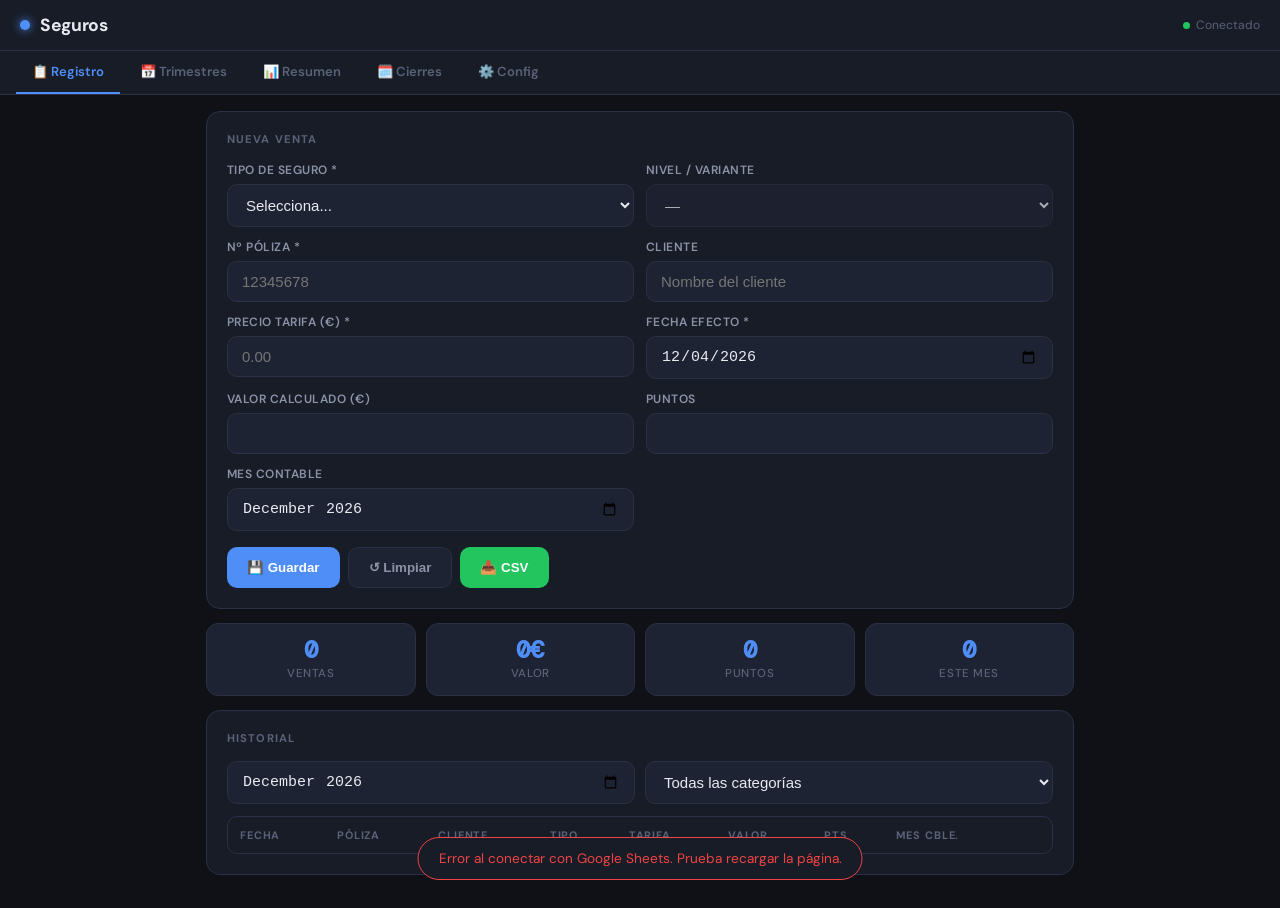
<file: calculadora_seguros.html>
<!DOCTYPE html>
<html lang="es">
<head>
    <meta charset="UTF-8">
    <meta name="viewport" content="width=device-width, initial-scale=1.0, maximum-scale=1.0, user-scalable=no">
    <title>Calculadora Seguros</title>
    <link href="https://fonts.googleapis.com/css2?family=DM+Sans:wght@300;400;500;600;700&family=DM+Mono:wght@400;500&display=swap" rel="stylesheet">
    <style>
        :root {
            --bg: #0f1117;
            --bg2: #181c27;
            --bg3: #1e2333;
            --border: #2a3045;
            --accent: #4f8ef7;
            --accent2: #7c5cfc;
            --success: #22c55e;
            --warning: #f59e0b;
            --danger: #ef4444;
            --moved: #f97316;
            --text: #e8eaf0;
            --text2: #8b93a7;
            --text3: #5a6278;
            --card-shadow: 0 4px 24px rgba(0,0,0,0.4);
        }

        * { margin: 0; padding: 0; box-sizing: border-box; }

        body {
            font-family: 'DM Sans', sans-serif;
            background: var(--bg);
            color: var(--text);
            min-height: 100vh;
            font-size: 15px;
        }

        .header {
            background: var(--bg2);
            border-bottom: 1px solid var(--border);
            padding: 14px 20px;
            display: flex;
            align-items: center;
            justify-content: space-between;
            position: sticky;
            top: 0;
            z-index: 100;
        }

        .header-title {
            font-size: 1.1rem;
            font-weight: 700;
            letter-spacing: -0.02em;
            display: flex;
            align-items: center;
            gap: 10px;
        }

        .header-title .dot {
            width: 10px; height: 10px;
            background: var(--accent);
            border-radius: 50%;
            box-shadow: 0 0 10px var(--accent);
        }

        .sync-status {
            font-size: 0.75rem;
            color: var(--text3);
            display: flex;
            align-items: center;
            gap: 6px;
        }

        .sync-dot {
            width: 7px; height: 7px;
            border-radius: 50%;
            background: var(--success);
        }

        .sync-dot.syncing {
            background: var(--warning);
            animation: pulse 1s infinite;
        }

        @keyframes pulse {
            0%, 100% { opacity: 1; }
            50% { opacity: 0.3; }
        }

        .tabs-bar {
            background: var(--bg2);
            border-bottom: 1px solid var(--border);
            padding: 0 16px;
            display: flex;
            gap: 4px;
            overflow-x: auto;
            scrollbar-width: none;
        }

        .tabs-bar::-webkit-scrollbar { display: none; }

        .tab {
            padding: 12px 16px;
            font-size: 0.82rem;
            font-weight: 600;
            color: var(--text3);
            cursor: pointer;
            border-bottom: 2px solid transparent;
            white-space: nowrap;
            transition: all 0.2s;
        }

        .tab:hover { color: var(--text2); }
        .tab.active {
            color: var(--accent);
            border-bottom-color: var(--accent);
        }

        .main { padding: 16px; max-width: 900px; margin: 0 auto; }
        .section { display: none; }
        .section.active { display: block; }

        .card {
            background: var(--bg2);
            border: 1px solid var(--border);
            border-radius: 14px;
            padding: 20px;
            margin-bottom: 14px;
        }

        .card-title {
            font-size: 0.7rem;
            font-weight: 700;
            letter-spacing: 0.1em;
            text-transform: uppercase;
            color: var(--text3);
            margin-bottom: 16px;
        }

        .stats-row {
            display: grid;
            grid-template-columns: repeat(2, 1fr);
            gap: 10px;
            margin-bottom: 14px;
        }

        @media (min-width: 600px) {
            .stats-row { grid-template-columns: repeat(4, 1fr); }
        }

        .stat-card {
            background: var(--bg3);
            border: 1px solid var(--border);
            border-radius: 12px;
            padding: 14px;
            text-align: center;
        }

        .stat-value {
            font-size: 1.5rem;
            font-weight: 700;
            font-family: 'DM Mono', monospace;
            color: var(--accent);
            line-height: 1;
            margin-bottom: 4px;
        }

        .stat-label {
            font-size: 0.72rem;
            color: var(--text3);
            font-weight: 500;
            letter-spacing: 0.05em;
            text-transform: uppercase;
        }

        .form-grid {
            display: grid;
            grid-template-columns: 1fr;
            gap: 12px;
        }

        @media (min-width: 600px) {
            .form-grid { grid-template-columns: repeat(2, 1fr); }
        }

        .form-group { display: flex; flex-direction: column; gap: 6px; }

        label {
            font-size: 0.75rem;
            font-weight: 600;
            color: var(--text2);
            letter-spacing: 0.04em;
            text-transform: uppercase;
        }

        input, select {
            background: var(--bg3);
            border: 1px solid var(--border);
            border-radius: 10px;
            padding: 11px 14px;
            color: var(--text);
            font-size: 15px;
        }

        input:focus, select:focus {
            outline: none;
            border-color: var(--accent);
        }

        input[readonly].valor-field { color: var(--success); font-weight: 600; }
        input[readonly].puntos-field { color: var(--accent); font-weight: 600; }

        .btn {
            padding: 12px 20px;
            border: none;
            border-radius: 10px;
            font-weight: 600;
            cursor: pointer;
            transition: all 0.2s;
        }

        .btn-primary { background: var(--accent); color: white; }
        .btn-ghost { background: var(--bg3); color: var(--text2); border: 1px solid var(--border); }
        .btn-success { background: var(--success); color: white; }
        .btn-danger { background: var(--danger); color: white; }

        .btn-row {
            display: flex;
            gap: 8px;
            flex-wrap: wrap;
            margin-top: 16px;
        }

        .table-wrap { overflow-x: auto; margin-top: 12px; border-radius: 10px; border: 1px solid var(--border); }

        table {
            width: 100%;
            border-collapse: collapse;
            font-size: 0.82rem;
        }

        th {
            padding: 11px 12px;
            text-align: left;
            font-size: 0.68rem;
            font-weight: 700;
            letter-spacing: 0.08em;
            text-transform: uppercase;
            color: var(--text3);
        }

        td {
            padding: 11px 12px;
            border-top: 1px solid var(--border);
        }

        tr:hover td { background: rgba(79, 142, 247, 0.04); }
        tr.movida td { background: rgba(249, 115, 22, 0.06); }
        tr.movida td:first-child { border-left: 3px solid var(--moved); }

        .badge {
            display: inline-block;
            padding: 3px 9px;
            border-radius: 20px;
            font-size: 0.7rem;
            font-weight: 600;
        }

        .badge-decesos { background: rgba(239,68,68,0.15); color: #f87171; }
        .badge-hogar { background: rgba(59,130,246,0.15); color: #60a5fa; }
        .badge-vida { background: rgba(124,92,252,0.15); color: #a78bfa; }
        .badge-salud { background: rgba(34,197,94,0.15); color: #4ade80; }
        .badge-otros { background: rgba(156,163,175,0.15); color: #9ca3af; }
        .badge-moved {
            background: rgba(249,115,22,0.2);
            color: var(--moved);
            margin-left: 5px;
        }

        .empty-state {
            text-align: center;
            padding: 40px;
            color: var(--text3);
            font-size: 0.9rem;
        }

        .modal {
            display: none;
            position: fixed;
            inset: 0;
            background: rgba(0,0,0,0.7);
            z-index: 500;
            justify-content: center;
            align-items: flex-end;
        }

        @media (min-width: 600px) {
            .modal { align-items: center; padding: 20px; }
        }

        .modal.open { display: flex; }

        .modal-box {
            background: var(--bg2);
            border: 1px solid var(--border);
            border-radius: 20px 20px 0 0;
            padding: 24px 20px;
            width: 100%;
            max-height: 90vh;
            overflow-y: auto;
        }

        @media (min-width: 600px) {
            .modal-box {
                border-radius: 16px;
                max-width: 480px;
            }
        }

        .toast {
            position: fixed;
            bottom: 20px;
            left: 50%;
            transform: translateX(-50%) translateY(80px);
            background: var(--bg2);
            border: 1px solid var(--border);
            color: var(--text);
            padding: 12px 20px;
            border-radius: 30px;
            font-size: 0.85rem;
            z-index: 9999;
            transition: transform 0.3s;
        }

        .toast.show { transform: translateX(-50%) translateY(0); }
        .toast.success { border-color: var(--success); color: var(--success); }
        .toast.error { border-color: var(--danger); color: var(--danger); }

        /* ── Clases que faltaban ── */
        .filter-row {
            display: flex;
            gap: 10px;
            flex-wrap: wrap;
            margin-bottom: 12px;
        }
        .filter-row input, .filter-row select {
            flex: 1;
            min-width: 140px;
        }

        .btn-sm { padding: 6px 12px; font-size: 0.78rem; }

        .info-box {
            background: rgba(79,142,247,0.08);
            border: 1px solid rgba(79,142,247,0.25);
            border-radius: 10px;
            padding: 12px 16px;
            font-size: 0.85rem;
            color: var(--text2);
            margin-bottom: 14px;
            line-height: 1.6;
        }

        .year-select {
            display: flex;
            align-items: center;
            gap: 10px;
            margin-bottom: 14px;
            font-size: 0.85rem;
            color: var(--text2);
        }
        .year-select select { width: auto; }

        .trimestre-grid {
            display: grid;
            grid-template-columns: 1fr;
            gap: 14px;
        }
        @media (min-width: 700px) {
            .trimestre-grid { grid-template-columns: repeat(2, 1fr); }
        }

        .loading {
            display: flex;
            align-items: center;
            gap: 10px;
            padding: 24px;
            color: var(--text3);
            font-size: 0.9rem;
        }
        .spinner {
            width: 16px; height: 16px;
            border: 2px solid var(--border);
            border-top-color: var(--accent);
            border-radius: 50%;
            animation: spin 0.8s linear infinite;
            flex-shrink: 0;
        }
        @keyframes spin { to { transform: rotate(360deg); } }

        .modal-header {
            display: flex;
            align-items: center;
            justify-content: space-between;
            margin-bottom: 18px;
        }
        .modal-title {
            font-size: 1rem;
            font-weight: 700;
        }
        .modal-close {
            background: var(--bg3);
            border: 1px solid var(--border);
            border-radius: 8px;
            padding: 6px 10px;
            color: var(--text2);
            cursor: pointer;
            font-size: 0.9rem;
        }
        .modal-form {
            display: flex;
            flex-direction: column;
            gap: 14px;
        }

        .cierre-row {
            display: grid;
            grid-template-columns: 1fr 1fr 1fr;
            gap: 10px;
            padding: 10px 0;
            border-bottom: 1px solid var(--border);
            align-items: center;
            font-size: 0.85rem;
        }
        .cierre-row:last-child { border-bottom: none; }
        .cierre-label {
            font-weight: 600;
            color: var(--text2);
        }
        .cierre-input {
            background: var(--bg3);
            border: 1px solid var(--border);
            border-radius: 8px;
            padding: 7px 10px;
            color: var(--text);
            font-size: 0.82rem;
        }
    </style>
</head>
<body>

<div class="header">
    <div class="header-title">
        <div class="dot"></div>
        Seguros
    </div>
    <div class="sync-status">
        <div class="sync-dot" id="syncDot"></div>
        <span id="syncText">Conectado</span>
    </div>
</div>

<div class="tabs-bar">
    <div class="tab active" onclick="showTab('registro')">📋 Registro</div>
    <div class="tab" onclick="showTab('trimestres')">📅 Trimestres</div>
    <div class="tab" onclick="showTab('resumen')">📊 Resumen</div>
    <div class="tab" onclick="showTab('cierres')">🗓️ Cierres</div>
    <div class="tab" onclick="showTab('config')">⚙️ Config</div>
</div>

<div class="main">

    <!-- REGISTRO -->
    <div id="sec-registro" class="section active">
        <div class="card">
            <div class="card-title">Nueva venta</div>
            <div class="form-grid">
                <div class="form-group">
                    <label>Tipo de Seguro *</label>
                    <select id="tipoSeguro" onchange="onTipoChange()">
                        <option value="">Selecciona...</option>
                    </select>
                </div>
                <div class="form-group">
                    <label>Nivel / Variante</label>
                    <select id="nivelSeguro" disabled onchange="calcular()">
                        <option value="">—</option>
                    </select>
                </div>
                <div class="form-group">
                    <label>Nº Póliza *</label>
                    <input type="text" id="numeroPoliza" placeholder="12345678">
                </div>
                <div class="form-group">
                    <label>Cliente</label>
                    <input type="text" id="nombreCliente" placeholder="Nombre del cliente">
                </div>
                <div class="form-group">
                    <label>Precio Tarifa (€) *</label>
                    <input type="number" id="precioTarifa" placeholder="0.00" step="0.01" oninput="calcular()">
                </div>
                <div class="form-group">
                    <label>Fecha Efecto *</label>
                    <input type="date" id="fechaEfecto" onchange="calcularMesContable()">
                </div>
                <div class="form-group">
                    <label>Valor Calculado (€)</label>
                    <input type="number" id="valorCalculado" readonly class="valor-field">
                </div>
                <div class="form-group">
                    <label>Puntos</label>
                    <input type="number" id="puntosCalculados" readonly class="puntos-field">
                </div>
                <div class="form-group">
                    <label>Mes Contable</label>
                    <input type="month" id="mesContable">
                </div>
                <div class="form-group" id="grupoMovida" style="display:none;">
                    <label>Nota (mes movido)</label>
                    <input type="text" id="notaMovida" placeholder="Ej: movido de enero a febrero">
                </div>
            </div>
            <div class="btn-row">
                <button class="btn btn-primary" onclick="guardarVenta()">💾 Guardar</button>
                <button class="btn btn-ghost" onclick="limpiarForm()">↺ Limpiar</button>
                <button class="btn btn-success" onclick="exportarCSV()">📥 CSV</button>
            </div>
        </div>

        <div class="stats-row">
            <div class="stat-card"><div class="stat-value" id="st-ventas">0</div><div class="stat-label">Ventas</div></div>
            <div class="stat-card"><div class="stat-value" id="st-valor">0€</div><div class="stat-label">Valor</div></div>
            <div class="stat-card"><div class="stat-value" id="st-puntos">0</div><div class="stat-label">Puntos</div></div>
            <div class="stat-card"><div class="stat-value" id="st-mes">0</div><div class="stat-label">Este mes</div></div>
        </div>

        <div class="card">
            <div class="card-title">Historial</div>
            <div class="filter-row">
                <input type="month" id="filtroMes" onchange="renderTabla()">
                <select id="filtroCategoria" onchange="renderTabla()">
                    <option value="">Todas las categorías</option>
                    <option value="decesos">Decesos</option>
                    <option value="hogar">Hogar</option>
                    <option value="vida">Vida</option>
                    <option value="salud">Salud</option>
                    <option value="otros">Otros</option>
                </select>
            </div>
            <div class="table-wrap">
                <table>
                    <thead>
                        <tr>
                            <th>Fecha</th>
                            <th>Póliza</th>
                            <th>Cliente</th>
                            <th>Tipo</th>
                            <th>Tarifa</th>
                            <th>Valor</th>
                            <th>Pts</th>
                            <th>Mes cble.</th>
                            <th></th>
                        </tr>
                    </thead>
                    <tbody id="tbodyVentas"></tbody>
                </table>
            </div>
        </div>
    </div>

    <!-- TRIMESTRES -->
    <div id="sec-trimestres" class="section">
        <div class="info-box">
            <strong>Trimestres:</strong> T1 = Dic·Ene·Feb &nbsp;|&nbsp; T2 = Mar·Abr·May &nbsp;|&nbsp; T3 = Jun·Jul·Ago &nbsp;|&nbsp; T4 = Sep·Oct·Nov<br>
            <small>Los puntos se asignan según el <strong>mes contable</strong> de cada venta.</small>
        </div>
        <div class="year-select">
            <label>Año:</label>
            <select id="trimestreAnio" onchange="renderTrimestres()">
                <option value="2025">2025</option>
                <option value="2026" selected>2026</option>
                <option value="2027">2027</option>
            </select>
        </div>
        <div class="trimestre-grid" id="trimestreGrid"></div>
        <div style="margin-top:14px; text-align:center;">
            <button class="btn btn-success" onclick="exportarTrimestresCSV()">📥 Exportar trimestres CSV</button>
        </div>
    </div>

    <!-- RESUMEN -->
    <div id="sec-resumen" class="section">
        <div class="card">
            <div class="card-title">Resumen mensual</div>
            <div class="form-group" style="margin-bottom:16px;">
                <label>Mes</label>
                <input type="month" id="resumenMes" onchange="renderResumen()">
            </div>
            <div class="stats-row">
                <div class="stat-card"><div class="stat-value" id="res-ventas">0</div><div class="stat-label">Pólizas</div></div>
                <div class="stat-card"><div class="stat-value" id="res-valor">0€</div><div class="stat-label">Valor</div></div>
                <div class="stat-card"><div class="stat-value" id="res-puntos">0</div><div class="stat-label">Puntos</div></div>
                <div class="stat-card"><div class="stat-value" id="res-media">0€</div><div class="stat-label">Media</div></div>
            </div>
            <div class="table-wrap">
                <table>
                    <thead>
                        <tr>
                            <th>Tipo</th>
                            <th>Cant.</th>
                            <th>Valor</th>
                            <th>Puntos</th>
                            <th>%</th>
                        </tr>
                    </thead>
                    <tbody id="tbodyResumen"></tbody>
                </table>
            </div>
        </div>
    </div>

    <!-- CIERRES -->
    <div id="sec-cierres" class="section">
        <div class="info-box">
            Los puntos se contabilizan según la <strong>fecha de liquidación</strong>.
        </div>
        <div class="card">
            <div class="card-title">Fechas de cierre y liquidación 2026</div>
            <div id="listaCierres"><div class="loading"><span class="spinner"></span>Cargando...</div></div>
            <div class="btn-row">
                <button class="btn btn-primary" onclick="guardarCierres()">💾 Guardar cambios</button>
            </div>
        </div>
    </div>

    <!-- CONFIG -->
    <div id="sec-config" class="section">
        <div class="card">
            <div class="card-title">Agregar nuevo seguro</div>
            <div class="form-grid">
                <div class="form-group">
                    <label>Nombre</label>
                    <input type="text" id="cfgNombre" placeholder="Ej: Hogar Premium">
                </div>
                <div class="form-group">
                    <label>Categoría</label>
                    <select id="cfgCategoria">
                        <option value="decesos">Decesos</option>
                        <option value="hogar">Hogar</option>
                        <option value="vida">Vida</option>
                        <option value="salud">Salud</option>
                        <option value="otros">Otros</option>
                    </select>
                </div>
                <div class="form-group">
                    <label>Ratio Valor (%)</label>
                    <input type="number" id="cfgValor" placeholder="150" step="0.01">
                </div>
                <div class="form-group">
                    <label>Ratio Puntos (%)</label>
                    <input type="number" id="cfgPuntos" placeholder="100" step="0.01">
                </div>
            </div>
            <div class="btn-row">
                <button class="btn btn-primary" onclick="agregarSeguro()">➕ Agregar</button>
            </div>
        </div>

        <div class="card">
            <div style="display:flex;justify-content:space-between;align-items:center;margin-bottom:12px;">
                <div class="card-title" style="margin-bottom:0;">Seguros configurados</div>
                <button class="btn btn-primary btn-sm" onclick="abrirModalAplicarRatios()">💾 Guardar y aplicar</button>
            </div>
            <div style="display:grid;grid-template-columns:1fr 90px 90px 36px;gap:8px;padding:6px 0;
                        border-bottom:2px solid var(--border);font-size:0.68rem;font-weight:700;
                        letter-spacing:0.08em;text-transform:uppercase;color:var(--text3);">
                <span>Seguro</span>
                <span>Valor %</span>
                <span>Puntos %</span>
                <span></span>
            </div>
            <div id="listaConfig"></div>
        </div>
    </div>

</div>

<!-- MODAL APLICAR RATIOS -->
<div id="modalAplicarRatios" class="modal">
    <div class="modal-box">
        <div class="modal-header">
            <div class="modal-title">Guardar y aplicar ratios</div>
            <button class="modal-close" onclick="cerrarModal('modalAplicarRatios')">✕</button>
        </div>
        <div class="modal-form">
            <p style="font-size:0.88rem;color:var(--text2);line-height:1.6;margin-bottom:4px;">
                Los nuevos ratios de valor y puntos se guardarán para todas las ventas nuevas.<br>
                Indica desde qué fecha quieres <strong>recalcular también los registros ya existentes</strong>.
            </p>
            <div class="form-group">
                <label>Aplicar desde la fecha *</label>
                <input type="date" id="aplicarDesde">
            </div>
            <div id="aplicarPreview" style="background:var(--bg3);border:1px solid var(--border);border-radius:10px;
                padding:12px 14px;font-size:0.82rem;color:var(--text3);display:none;line-height:1.8;"></div>
            <div style="display:flex;gap:8px;margin-top:4px;">
                <button class="btn btn-ghost" style="flex:1;" onclick="cerrarModal('modalAplicarRatios')">Cancelar</button>
                <button class="btn btn-primary" style="flex:2;" onclick="confirmarAplicarRatios()">✅ Confirmar y aplicar</button>
            </div>
        </div>
    </div>
</div>

<!-- MODAL EDICIÓN -->
<div id="modalEdit" class="modal">
    <div class="modal-box">
        <div class="modal-header">
            <div class="modal-title">Editar venta</div>
            <button class="modal-close" onclick="cerrarModal('modalEdit')">✕</button>
        </div>
        <div class="modal-form">
            <input type="hidden" id="editId">
            <div class="form-group"><label>Póliza</label><input type="text" id="editPoliza"></div>
            <div class="form-group"><label>Cliente</label><input type="text" id="editCliente"></div>
            <div class="form-group"><label>Precio Tarifa (€)</label><input type="number" id="editTarifa" step="0.01"></div>
            <div class="form-group"><label>Mes Contable</label><input type="month" id="editMesContable"></div>
            <div class="form-group"><label>Nota (si mueves el mes)</label><input type="text" id="editNota" placeholder="Ej: movido de enero a febrero"></div>
            <button class="btn btn-primary" onclick="guardarEdicion()" style="width:100%;">💾 Guardar cambios</button>
        </div>
    </div>
</div>

<div id="toast" class="toast"></div>

<script>
// ================== CONFIG ==================
const API = "https://script.google.com/macros/s/AKfycbyQk6i7PqbbQD8MhjDrYk6DhI8f0N5d0pAbrXcO6dyy8h9ewNb7YWzDMDhQemdx8YNQTA/exec";

const SEGUROS_BASE = {
    "decesos_pp_evoluciona": { nombre: "Decesos PP - Evoluciona", categoria: "decesos", tieneNiveles: true, niveles: { "1-1.99": {valor:200,puntos:100}, "2-2.99":{valor:300,puntos:150}, "3-3.99":{valor:350,puntos:200}, "4-5":{valor:400,puntos:250} }},
    "af_plus": { nombre: "Asistencia Familiar Plus", categoria: "decesos", valor: 375, puntos: 375 },
    "af_esencial": { nombre: "Asistencia Familiar Esencial", categoria: "decesos", valor: 175, puntos: 175 },
    "af_iplus": { nombre: "Asistencia Familiar iPlus", categoria: "decesos", valor: 400, puntos: 400 },
    "af_iplus_sanitas": { nombre: "Asistencia Familiar iPlus Sanitas", categoria: "decesos", valor: 225, puntos: 225 },
    "hogar_eficaz": { nombre: "Hogar Eficaz", categoria: "hogar", valor: 75, puntos: 75 },
    "hogar_plus": { nombre: "Hogar Plus", categoria: "hogar", valor: 125, puntos: 125 },
    "hogar_completo": { nombre: "Hogar Completo", categoria: "hogar", valor: 170, puntos: 170 },
    "hogar_premium": { nombre: "Hogar Premium", categoria: "hogar", valor: 200, puntos: 200 },
    "vida_tar": { nombre: "Vida Riesgo (TAR)", categoria: "vida", valor: 250, puntos: 250 },
    "vida_temporal": { nombre: "Vida Riesgo Temporal", categoria: "vida", valor: 30, puntos: 30 },
    "vida_temporal_svp": { nombre: "Vida Riesgo Temporal - SVP", categoria: "vida", valor: 110, puntos: 110 },
    "decesos_pu": { nombre: "Decesos y Asistencia (P. Única)", categoria: "decesos", valor: 75, puntos: 75 },
    "salud": { nombre: "Salud", categoria: "salud", valor: 75, puntos: 75 },
    "accidentes": { nombre: "Accidentes", categoria: "otros", valor: 75, puntos: 75 },
    "empresas": { nombre: "Empresas", categoria: "otros", valor: 60, puntos: 60 },
    "mascotas": { nombre: "Mascotas", categoria: "otros", valor: 82.63, puntos: 82.63 },
    "autos": { nombre: "Autos", categoria: "otros", valor: 50, puntos: 50 },
    "accidentes_individual": { nombre: "Accidentes Individual", categoria: "otros", valor: 100, puntos: 75 },
    "temporal_renovable": { nombre: "Temporal Renovable", categoria: "vida", valor: 180, puntos: 250 },
    "asistencia_global": { nombre: "Asistencia Global", categoria: "decesos", valor: 200, puntos: 375 },
    "salud_profesionales": { nombre: "Salud Profesionales", categoria: "salud", valor: 50, puntos: 75 },
    "salud_santalucia": { nombre: "Salud Primero Santalucía", categoria: "salud", valor: 50, puntos: 75 },
    "dental_anual": { nombre: "Salud Dental (anual)", categoria: "salud", valor: 130, puntos: 0 },
    "animales": { nombre: "Animales de Compañía", categoria: "otros", valor: 75, puntos: 20 },
    "responsabilidad_civil": { nombre: "Responsabilidad Civil", categoria: "otros", valor: 50, puntos: 0 }
};

let ventas = [];
let cierres = [];
let seguros = {};
let _mesContableManual = false;

// ================== INIT ==================
async function init() {
    const saved = localStorage.getItem('segurosConfig');
    seguros = saved ? JSON.parse(saved) : JSON.parse(JSON.stringify(SEGUROS_BASE));

    const hoy = new Date().toISOString().slice(0,7);
    document.getElementById('filtroMes').value = hoy;
    document.getElementById('resumenMes').value = hoy;
    document.getElementById('fechaEfecto').valueAsDate = new Date();
    document.getElementById('mesContable').value = hoy;

    buildSelectSeguros();
    mostrarConfig();

    setSyncing(true);
    try {
        await Promise.all([cargarVentas(), cargarCierres()]);
        console.log(`✅ Cargadas ${ventas.length} ventas`);
    } catch(e) {
        console.error("Error al cargar:", e);
        toast("Error al conectar con Google Sheets. Prueba recargar la página.", "error");
    }
    setSyncing(false);
}

// ================== API MEJORADA ==================
function apiCall(params) {
    return new Promise((resolve, reject) => {
        const cbName = 'cb_' + Date.now() + '_' + Math.floor(Math.random()*100000);
        const timeout = setTimeout(() => {
            cleanup(cbName);
            reject(new Error('Timeout - No responde Google Sheets'));
        }, 18000);

        window[cbName] = function(data) {
            cleanup(cbName);
            if (data && data.status === 'error') {
                reject(new Error(data.message || 'Error del servidor'));
            } else {
                resolve(data && data.data !== undefined ? data.data : data);
            }
        };

        const url = API + '?' + new URLSearchParams({...params, callback: cbName});
        const script = document.createElement('script');
        script.id = 'jsonp-' + cbName;
        script.src = url;
        script.onerror = () => { cleanup(cbName); reject(new Error('Error de conexión')); };
        document.head.appendChild(script);

        function cleanup(name) {
            delete window[name];
            const el = document.getElementById('jsonp-' + name);
            if (el) el.remove();
        }
    });
}

async function apiGet(params) { return apiCall(params); }
async function apiPost(params) { return apiCall(params); }

// ================== CARGAR VENTAS ==================
async function cargarVentas() {
    try {
        const data = await apiGet({action: 'getVentas'});
        ventas = (data || []).map(v => ({
            ...v,
            id: String(v.id || ''),
            precio: parseFloat(v.precio) || 0,
            valor: parseFloat(v.valor) || 0,
            puntos: parseFloat(v.puntos) || 0,
            movida: !!v.movida,
            // Normalizar mes y mesContable a formato YYYY-MM (7 caracteres)
            mes: String(v.mes || '').slice(0, 7),
            mesContable: String(v.mesContable || v.mes || '').slice(0, 7)
        })).filter(v => v.id);

        renderTabla();
        renderStats();
        renderTrimestres();
        renderResumen();
    } catch(e) {
        console.error("Fallo al cargar ventas:", e);
        ventas = [];
        throw e;
    }
}

async function cargarCierres() {
    try {
        const data = await apiGet({action: 'getCierres'});
        cierres = data || [];
        renderCierres();
    } catch(e) {
        console.error("Fallo al cargar cierres:", e);
    }
}

// ================== FUNCIONES PRINCIPALES ==================
function setSyncing(v) {
    document.getElementById('syncDot').className = 'sync-dot' + (v ? ' syncing' : '');
    document.getElementById('syncText').textContent = v ? 'Sincronizando...' : 'Conectado';
}

async function guardarVenta() {
    const tipo = document.getElementById('tipoSeguro').value;
    const poliza = document.getElementById('numeroPoliza').value.trim();
    const precio = parseFloat(document.getElementById('precioTarifa').value);
    const fecha = document.getElementById('fechaEfecto').value;
    const cliente = document.getElementById('nombreCliente').value.trim() || 'Sin nombre';
    const nivel = document.getElementById('nivelSeguro').value;
    const mesContable = document.getElementById('mesContable').value;
    const notaMovida = document.getElementById('notaMovida').value.trim();

    if (!tipo || !poliza || !precio || !fecha) {
        toast('Completa los campos obligatorios (*)', 'error');
        return;
    }

    const seg = seguros[tipo];
    let rv = seg.valor || 0;
    let rp = seg.puntos || 0;
    if (seg.tieneNiveles && nivel && seg.niveles && seg.niveles[nivel]) {
        rv = seg.niveles[nivel].valor;
        rp = seg.niveles[nivel].puntos;
    }

    const mesFecha = fecha.slice(0,7);
    const movida = mesContable !== mesFecha;

    const venta = {
        id: String(Date.now()),
        fecha, poliza, cliente,
        tipoNombre: seg.nombre + (nivel ? ` (${nivel})` : ''),
        categoria: seg.categoria,
        precio, 
        valor: parseFloat((precio * rv / 100).toFixed(2)),
        puntos: parseFloat((precio * rp / 100).toFixed(2)),
        mes: mesFecha,
        mesNum: parseInt(fecha.slice(5,7)),
        anio: parseInt(fecha.slice(0,4)),
        mesContable: mesContable || mesFecha,
        movida,
        notaMovida: movida ? notaMovida : ''
    };

    setSyncing(true);
    try {
        await apiPost({action: 'addVenta', data: JSON.stringify(venta)});
        ventas.push(venta);
        renderTabla();
        renderTrimestres();
        renderResumen();
        limpiarForm();
        toast('Venta guardada correctamente ✓', 'success');
    } catch(e) {
        console.error(e);
        toast('Error al guardar en Google Sheets', 'error');
    }
    setSyncing(false);
}

async function eliminarVenta(id) {
    if (!confirm('¿Eliminar esta venta?')) return;
    setSyncing(true);
    try {
        await apiPost({action: 'deleteVenta', id});
        ventas = ventas.filter(v => v.id !== id);
        renderTabla(); renderTrimestres(); renderResumen();
        toast('Venta eliminada', 'success');
    } catch(e) {
        toast('Error al eliminar', 'error');
    }
    setSyncing(false);
}

function abrirEdicion(id) {
    const v = ventas.find(v => v.id === id);
    if (!v) return;
    document.getElementById('editId').value = id;
    document.getElementById('editPoliza').value = v.poliza;
    document.getElementById('editCliente').value = v.cliente;
    document.getElementById('editTarifa').value = v.precio;
    document.getElementById('editMesContable').value = v.mesContable || v.mes;
    document.getElementById('editNota').value = v.notaMovida || '';
    document.getElementById('modalEdit').classList.add('open');
}

async function guardarEdicion() {
    const id = document.getElementById('editId').value;
    const v = ventas.find(v => v.id === id);
    if (!v) return;

    const nuevoPrecio = parseFloat(document.getElementById('editTarifa').value);
    const nuevoMes = document.getElementById('editMesContable').value;
    const nuevaNota = document.getElementById('editNota').value.trim();

    const seg = seguros[v.tipo] || {};
    const rv = seg.valor || 0;
    const rp = seg.puntos || 0;

    const updated = {
        ...v,
        poliza: document.getElementById('editPoliza').value,
        cliente: document.getElementById('editCliente').value,
        precio: nuevoPrecio,
        valor: parseFloat((nuevoPrecio * rv / 100).toFixed(2)),
        puntos: parseFloat((nuevoPrecio * rp / 100).toFixed(2)),
        mesContable: nuevoMes,
        movida: nuevoMes !== (v.mes || v.fecha?.slice(0,7)),
        notaMovida: nuevaNota
    };

    setSyncing(true);
    try {
        await apiPost({action: 'updateVenta', data: JSON.stringify(updated)});
        const idx = ventas.findIndex(v => v.id === id);
        ventas[idx] = updated;
        renderTabla(); renderTrimestres(); renderResumen();
        cerrarModal('modalEdit');
        toast('Cambios guardados ✓', 'success');
    } catch(e) {
        toast('Error al guardar', 'error');
    }
    setSyncing(false);
}

// ================== Resto de funciones (mantengo las tuyas originales) ==================
function onTipoChange() {
    const tipo = document.getElementById('tipoSeguro').value;
    const nivelSel = document.getElementById('nivelSeguro');
    nivelSel.innerHTML = '<option value="">—</option>';

    if (tipo && seguros[tipo]?.tieneNiveles) {
        nivelSel.disabled = false;
        for (let n in seguros[tipo].niveles) {
            nivelSel.innerHTML += `<option value="${n}">${n}</option>`;
        }
    } else {
        nivelSel.disabled = true;
    }
    calcular();
}

function calcular() {
    const tipo = document.getElementById('tipoSeguro').value;
    const precio = parseFloat(document.getElementById('precioTarifa').value) || 0;
    const nivel = document.getElementById('nivelSeguro').value;

    if (!tipo || !seguros[tipo]) {
        document.getElementById('valorCalculado').value = '';
        document.getElementById('puntosCalculados').value = '';
        return;
    }
    const seg = seguros[tipo];
    let rv, rp;
    if (seg.tieneNiveles && nivel) { 
        rv = seg.niveles[nivel].valor; 
        rp = seg.niveles[nivel].puntos; 
    } else { 
        rv = seg.valor; 
        rp = seg.puntos; 
    }

    document.getElementById('valorCalculado').value = (precio * rv / 100).toFixed(2);
    document.getElementById('puntosCalculados').value = (precio * rp / 100).toFixed(2);
    calcularMesContable();
}

function calcularMesContable() {
    if (_mesContableManual) return;
    const fecha = document.getElementById('fechaEfecto').value;
    if (!fecha || !cierres.length) return;

    const mesBase = fecha.slice(0,7);
    document.getElementById('mesContable').value = mesBase;
    document.getElementById('grupoMovida').style.display = 'none';
}

function renderTabla() {
    const mesFiltro = document.getElementById('filtroMes').value;
    const catFiltro = document.getElementById('filtroCategoria').value;
    const tbody = document.getElementById('tbodyVentas');

    let lista = [...ventas];
    if (mesFiltro) lista = lista.filter(v => (v.mesContable || v.mes) === mesFiltro);
    if (catFiltro) lista = lista.filter(v => v.categoria === catFiltro);
    lista.sort((a,b) => new Date(b.fecha) - new Date(a.fecha));

    if (!lista.length) {
        tbody.innerHTML = '<tr><td colspan="9" class="empty-state">No hay ventas para este filtro</td></tr>';
        return;
    }

    tbody.innerHTML = lista.map(v => `
        <tr class="${v.movida ? 'movida' : ''}">
            <td>${fmt(v.fecha)}</td>
            <td style="font-family:'DM Mono',monospace;">${v.poliza}</td>
            <td>${v.cliente}</td>
            <td><span class="badge badge-${v.categoria}">${v.tipoNombre}</span>${v.movida ? '<span class="badge badge-moved">↕ movida</span>' : ''}</td>
            <td>${(+v.precio).toFixed(2)}€</td>
            <td style="color:var(--success);font-weight:600;">${(+v.valor).toFixed(2)}€</td>
            <td style="color:var(--accent);font-weight:600;">${(+v.puntos).toFixed(2)}</td>
            <td style="font-family:'DM Mono',monospace;color:${v.movida?'var(--moved)':''};">${v.mesContable || v.mes}</td>
            <td>
                <button class="btn btn-ghost btn-sm" onclick="abrirEdicion('${v.id}')">✏️</button>
                <button class="btn btn-danger btn-sm" onclick="eliminarVenta('${v.id}')">🗑</button>
            </td>
        </tr>
    `).join('');
}

function renderStats() {
    const totalValor = ventas.reduce((s,v) => s + (+v.valor), 0);
    const totalPuntos = ventas.reduce((s,v) => s + (+v.puntos), 0);
    const hoy = new Date().toISOString().slice(0,7);
    const estesMes = ventas.filter(v => (v.mesContable||v.mes) === hoy).length;

    document.getElementById('st-ventas').textContent = ventas.length;
    document.getElementById('st-valor').textContent = totalValor.toFixed(2) + '€';
    document.getElementById('st-puntos').textContent = totalPuntos.toFixed(0);
    document.getElementById('st-mes').textContent = estesMes;
}

function renderTrimestres() {
    const anio = parseInt(document.getElementById('trimestreAnio').value);

    // T1=Dic(año ant)·Ene·Feb | T2=Mar·Abr·May | T3=Jun·Jul·Ago | T4=Sep·Oct·Nov
    const MESES = ['Ene','Feb','Mar','Abr','May','Jun','Jul','Ago','Sep','Oct','Nov','Dic'];
    const trimDef = [
        { nombre: 'T1', etiqueta: 'Dic · Ene · Feb', meses: [`${anio-1}-12`, `${anio}-01`, `${anio}-02`] },
        { nombre: 'T2', etiqueta: 'Mar · Abr · May', meses: [`${anio}-03`, `${anio}-04`, `${anio}-05`] },
        { nombre: 'T3', etiqueta: 'Jun · Jul · Ago', meses: [`${anio}-06`, `${anio}-07`, `${anio}-08`] },
        { nombre: 'T4', etiqueta: 'Sep · Oct · Nov', meses: [`${anio}-09`, `${anio}-10`, `${anio}-11`] },
    ];

    document.getElementById('trimestreGrid').innerHTML = trimDef.map(t => {
        const ventasTrim = ventas.filter(v => t.meses.includes(v.mesContable || v.mes));
        const totalValor  = ventasTrim.reduce((s, v) => s + (+v.valor), 0);
        const totalPuntos = ventasTrim.reduce((s, v) => s + (+v.puntos), 0);

        const filasMes = t.meses.map(m => {
            const mv  = ventas.filter(v => (v.mesContable || v.mes) === m);
            const pts = mv.reduce((s, v) => s + (+v.puntos), 0);
            const val = mv.reduce((s, v) => s + (+v.valor), 0);
            const [yy, mm] = m.split('-');
            const etiq = MESES[parseInt(mm) - 1] + ' ' + yy;
            return `<div style="display:flex;justify-content:space-between;align-items:center;
                        padding:8px 0;border-bottom:1px solid var(--border);font-size:0.82rem;">
                <span style="color:var(--text2);min-width:70px;">${etiq}</span>
                <span style="color:var(--text3);">${mv.length} venta${mv.length !== 1 ? 's' : ''}</span>
                <span style="color:var(--success);">${val.toFixed(2)} €</span>
                <span style="color:var(--accent);font-family:'DM Mono',monospace;">${pts.toFixed(2)} pts</span>
            </div>`;
        }).join('');

        return `<div class="card">
            <div class="card-title">${t.nombre} &nbsp;·&nbsp; ${t.etiqueta}</div>
            ${filasMes}
            <div style="display:flex;gap:10px;margin-top:14px;padding-top:12px;border-top:1px solid var(--border);">
                <div class="stat-card" style="flex:1;">
                    <div class="stat-value">${ventasTrim.length}</div>
                    <div class="stat-label">Ventas</div>
                </div>
                <div class="stat-card" style="flex:1;">
                    <div class="stat-value" style="color:var(--success);">${totalValor.toFixed(2)}€</div>
                    <div class="stat-label">Valor</div>
                </div>
                <div class="stat-card" style="flex:1;">
                    <div class="stat-value">${totalPuntos.toFixed(2)}</div>
                    <div class="stat-label">Puntos</div>
                </div>
            </div>
        </div>`;
    }).join('');
}

function renderResumen() {
    const mes = document.getElementById('resumenMes').value;
    const lista = ventas.filter(v => (v.mesContable || v.mes) === mes);

    const totalValor  = lista.reduce((s, v) => s + (+v.valor), 0);
    const totalPuntos = lista.reduce((s, v) => s + (+v.puntos), 0);

    document.getElementById('res-ventas').textContent = lista.length;
    document.getElementById('res-valor').textContent  = totalValor.toFixed(2) + '€';
    document.getElementById('res-puntos').textContent = totalPuntos.toFixed(2);
    document.getElementById('res-media').textContent  = lista.length
        ? (totalValor / lista.length).toFixed(2) + '€'
        : '0.00€';

    const tbody = document.getElementById('tbodyResumen');
    if (!lista.length) {
        tbody.innerHTML = '<tr><td colspan="5" class="empty-state">No hay ventas para este mes</td></tr>';
        return;
    }

    // Agrupar por tipo de seguro
    const grupos = {};
    lista.forEach(v => {
        const clave = v.tipoNombre || 'Sin tipo';
        if (!grupos[clave]) grupos[clave] = { ventas: 0, valor: 0, puntos: 0, categoria: v.categoria };
        grupos[clave].ventas++;
        grupos[clave].valor  += +v.valor;
        grupos[clave].puntos += +v.puntos;
    });

    tbody.innerHTML = Object.entries(grupos)
        .sort((a, b) => b[1].valor - a[1].valor)
        .map(([tipo, g]) => `
            <tr>
                <td><span class="badge badge-${g.categoria}">${tipo}</span></td>
                <td style="text-align:center;">${g.ventas}</td>
                <td style="color:var(--success);">${g.valor.toFixed(2)} €</td>
                <td style="color:var(--accent);">${g.puntos.toFixed(2)}</td>
                <td style="color:var(--text3);">${totalValor ? ((g.valor / totalValor) * 100).toFixed(1) : 0}%</td>
            </tr>
        `).join('');
}

// ================== CIERRES ==================
function renderCierres() {
    const container = document.getElementById('listaCierres');
    if (!cierres.length) {
        container.innerHTML = '<div style="padding:20px;text-align:center;color:var(--text3);">No hay cierres cargados desde Google Sheets</div>';
        return;
    }

    const filas = cierres.map((c, i) => {
        const mes           = String(c.mes || '').slice(0, 7);
        const fechaCierre   = c.fechaCierre       ? String(c.fechaCierre).slice(0, 10)       : '';
        const fechaLiquidac = c.fechaLiquidacion  ? String(c.fechaLiquidacion).slice(0, 10)  : '';

        return `<div class="cierre-row">
            <span class="cierre-label">${mes || '—'}</span>
            <div>
                <label style="font-size:0.68rem;color:var(--text3);display:block;margin-bottom:3px;">Cierre</label>
                <input class="cierre-input" type="date" value="${fechaCierre}"
                    onchange="onCierreChange(${i},'fechaCierre',this.value)">
            </div>
            <div>
                <label style="font-size:0.68rem;color:var(--text3);display:block;margin-bottom:3px;">Liquidación</label>
                <input class="cierre-input" type="date" value="${fechaLiquidac}"
                    onchange="onCierreChange(${i},'fechaLiquidacion',this.value)">
            </div>
        </div>`;
    }).join('');

    container.innerHTML =
        `<div class="cierre-row" style="font-weight:700;font-size:0.7rem;letter-spacing:0.08em;text-transform:uppercase;color:var(--text3);">
            <span>Mes</span><span>Fecha de cierre</span><span>Fecha de liquidación</span>
        </div>${filas}`;
}

function onCierreChange(idx, campo, valor) {
    if (cierres[idx]) cierres[idx][campo] = valor;
}

async function guardarCierres() {
    setSyncing(true);
    try {
        await apiPost({ action: 'saveCierres', data: JSON.stringify(cierres) });
        toast('Cierres guardados correctamente ✓', 'success');
    } catch(e) {
        toast('Error al guardar los cierres', 'error');
    }
    setSyncing(false);
}

// ================== EXPORTAR CSV ==================
function exportarCSV() {
    const mesFiltro = document.getElementById('filtroMes').value;
    const catFiltro = document.getElementById('filtroCategoria').value;
    let lista = [...ventas];
    if (mesFiltro) lista = lista.filter(v => (v.mesContable || v.mes) === mesFiltro);
    if (catFiltro) lista = lista.filter(v => v.categoria === catFiltro);
    lista.sort((a, b) => new Date(b.fecha) - new Date(a.fecha));

    const headers = ['Fecha','Póliza','Cliente','Tipo','Categoría','Tarifa €','Valor €','Puntos','Mes Contable','Movida','Nota'];
    const rows = lista.map(v => [
        v.fecha, v.poliza, v.cliente, v.tipoNombre, v.categoria,
        (+v.precio).toFixed(2), (+v.valor).toFixed(2), (+v.puntos).toFixed(0),
        v.mesContable || v.mes, v.movida ? 'Sí' : 'No', v.notaMovida || ''
    ]);

    const csv = [headers, ...rows]
        .map(r => r.map(c => '"' + String(c).replace(/"/g, '""') + '"').join(','))
        .join('\n');

    const blob = new Blob(['\uFEFF' + csv], { type: 'text/csv;charset=utf-8;' });
    const a = document.createElement('a');
    a.href = URL.createObjectURL(blob);
    a.download = 'ventas_seguros_' + (mesFiltro || 'todas') + '.csv';
    a.click();
}

function exportarTrimestresCSV() {
    const anio = parseInt(document.getElementById('trimestreAnio').value);
    const trimDef = [
        { nombre: 'T1', meses: [(anio-1)+'-12', anio+'-01', anio+'-02'] },
        { nombre: 'T2', meses: [anio+'-03', anio+'-04', anio+'-05'] },
        { nombre: 'T3', meses: [anio+'-06', anio+'-07', anio+'-08'] },
        { nombre: 'T4', meses: [anio+'-09', anio+'-10', anio+'-11'] },
    ];

    const headers = ['Trimestre','Mes','Ventas','Valor €','Puntos'];
    const rows = [];
    trimDef.forEach(t => {
        t.meses.forEach(m => {
            const mv = ventas.filter(v => (v.mesContable || v.mes) === m);
            rows.push([
                t.nombre, m, mv.length,
                mv.reduce((s, v) => s + (+v.valor), 0).toFixed(2),
                mv.reduce((s, v) => s + (+v.puntos), 0).toFixed(0)
            ]);
        });
    });

    const csv = [headers, ...rows]
        .map(r => r.map(c => '"' + c + '"').join(','))
        .join('\n');
    const blob = new Blob(['\uFEFF' + csv], { type: 'text/csv;charset=utf-8;' });
    const a = document.createElement('a');
    a.href = URL.createObjectURL(blob);
    a.download = 'trimestres_seguros_' + anio + '.csv';
    a.click();
}

// ================== SEGUROS ==================
function buildSelectSeguros() {
    const sel = document.getElementById('tipoSeguro');
    sel.innerHTML = '<option value="">Selecciona...</option>';
    const cats = {};
    for (let k in seguros) {
        const s = seguros[k];
        if (!cats[s.categoria]) cats[s.categoria] = [];
        cats[s.categoria].push({k, ...s});
    }
    const labels = {decesos:'🛡️ Decesos', hogar:'🏠 Hogar', vida:'❤️ Vida', salud:'🏥 Salud', otros:'📋 Otros'};
    for (let cat in cats) {
        const og = document.createElement('optgroup');
        og.label = labels[cat] || cat;
        cats[cat].forEach(s => {
            const o = document.createElement('option');
            o.value = s.k; o.textContent = s.nombre;
            og.appendChild(o);
        });
        sel.appendChild(og);
    }
}

function mostrarConfig() {
    const container = document.getElementById('listaConfig');
    if (!Object.keys(seguros).length) {
        container.innerHTML = '<div style="padding:20px;text-align:center;color:var(--text3);">No hay seguros configurados</div>';
        return;
    }

    // Agrupar por categoría para mejor lectura
    const cats = {};
    for (let k in seguros) {
        const s = seguros[k];
        if (!cats[s.categoria]) cats[s.categoria] = [];
        cats[s.categoria].push({ k, ...s });
    }
    const catLabels = { decesos: '🛡️ Decesos', hogar: '🏠 Hogar', vida: '❤️ Vida', salud: '🏥 Salud', otros: '📋 Otros' };

    container.innerHTML = Object.entries(cats).map(([cat, lista]) => `
        <div style="margin-bottom:18px;">
            <div style="font-size:0.72rem;font-weight:700;letter-spacing:0.1em;text-transform:uppercase;
                        color:var(--text3);padding:8px 0 6px;border-bottom:1px solid var(--border);margin-bottom:4px;">
                ${catLabels[cat] || cat}
            </div>
            ${lista.map(s => {
                if (s.tieneNiveles) {
                    // Seguro con niveles: mostrar cada nivel editable
                    const filas = Object.entries(s.niveles || {}).map(([niv, datos]) => `
                        <div style="display:grid;grid-template-columns:1fr 90px 90px 36px;gap:8px;
                                    align-items:center;padding:6px 0;border-bottom:1px solid rgba(42,48,69,0.5);">
                            <span style="font-size:0.82rem;color:var(--text2);padding-left:16px;">↳ Nivel ${niv}</span>
                            <div>
                                <label style="font-size:0.62rem;color:var(--text3);display:block;">Valor %</label>
                                <input type="number" step="0.01" value="${datos.valor}"
                                    style="width:100%;background:var(--bg3);border:1px solid var(--border);border-radius:6px;
                                           padding:5px 8px;color:var(--success);font-weight:600;font-size:0.82rem;"
                                    onchange="editarNivel('${s.k}','${niv}','valor',this.value)">
                            </div>
                            <div>
                                <label style="font-size:0.62rem;color:var(--text3);display:block;">Puntos %</label>
                                <input type="number" step="0.01" value="${datos.puntos}"
                                    style="width:100%;background:var(--bg3);border:1px solid var(--border);border-radius:6px;
                                           padding:5px 8px;color:var(--accent);font-weight:600;font-size:0.82rem;"
                                    onchange="editarNivel('${s.k}','${niv}','puntos',this.value)">
                            </div>
                            <div></div>
                        </div>
                    `).join('');
                    return `
                        <div style="padding:8px 0;border-bottom:1px solid var(--border);">
                            <div style="display:flex;align-items:center;gap:8px;">
                                <strong style="font-size:0.88rem;">${s.nombre}</strong>
                                <span class="badge badge-${s.categoria}">niveles</span>
                            </div>
                            ${filas}
                        </div>`;
                } else {
                    return `
                        <div style="display:grid;grid-template-columns:1fr 90px 90px 36px;gap:8px;
                                    align-items:center;padding:8px 0;border-bottom:1px solid var(--border);">
                            <span style="font-size:0.88rem;font-weight:500;">${s.nombre}</span>
                            <div>
                                <label style="font-size:0.62rem;color:var(--text3);display:block;">Valor %</label>
                                <input type="number" step="0.01" value="${s.valor}"
                                    style="width:100%;background:var(--bg3);border:1px solid var(--border);border-radius:6px;
                                           padding:5px 8px;color:var(--success);font-weight:600;font-size:0.82rem;"
                                    onchange="editarSeguro('${s.k}','valor',this.value)">
                            </div>
                            <div>
                                <label style="font-size:0.62rem;color:var(--text3);display:block;">Puntos %</label>
                                <input type="number" step="0.01" value="${s.puntos}"
                                    style="width:100%;background:var(--bg3);border:1px solid var(--border);border-radius:6px;
                                           padding:5px 8px;color:var(--accent);font-weight:600;font-size:0.82rem;"
                                    onchange="editarSeguro('${s.k}','puntos',this.value)">
                            </div>
                            <button class="btn btn-danger btn-sm" title="Eliminar"
                                onclick="eliminarSeguro('${s.k}')">🗑</button>
                        </div>`;
                }
            }).join('')}
        </div>
    `).join('');
}

function editarSeguro(clave, campo, valor) {
    if (!seguros[clave]) return;
    seguros[clave][campo] = parseFloat(valor) || 0;
    guardarSegurosLocal();
}

function editarNivel(clave, nivel, campo, valor) {
    if (!seguros[clave]?.niveles?.[nivel]) return;
    seguros[clave].niveles[nivel][campo] = parseFloat(valor) || 0;
    guardarSegurosLocal();
}

function eliminarSeguro(clave) {
    if (!confirm('¿Eliminar el seguro "' + (seguros[clave]?.nombre || clave) + '"?')) return;
    delete seguros[clave];
    guardarSegurosLocal();
    buildSelectSeguros();
    mostrarConfig();
    toast('Seguro eliminado', 'success');
}

function guardarSegurosLocal() {
    localStorage.setItem('segurosConfig', JSON.stringify(seguros));
}

function agregarSeguro() {
    const nombre    = document.getElementById('cfgNombre').value.trim();
    const categoria = document.getElementById('cfgCategoria').value;
    const valor     = parseFloat(document.getElementById('cfgValor').value)  || 0;
    const puntos    = parseFloat(document.getElementById('cfgPuntos').value) || 0;

    if (!nombre) { toast('El nombre es obligatorio', 'error'); return; }

    // Generar clave única a partir del nombre
    const clave = nombre.toLowerCase()
        .normalize('NFD').replace(/[\u0300-\u036f]/g, '') // quitar tildes
        .replace(/[^a-z0-9]+/g, '_')
        .replace(/^_|_$/g, '');

    if (seguros[clave]) { toast('Ya existe un seguro con ese nombre', 'error'); return; }

    seguros[clave] = { nombre, categoria, valor, puntos };
    guardarSegurosLocal();
    buildSelectSeguros();
    mostrarConfig();

    // Limpiar formulario
    document.getElementById('cfgNombre').value  = '';
    document.getElementById('cfgValor').value   = '';
    document.getElementById('cfgPuntos').value  = '';

    toast('Seguro "' + nombre + '" añadido correctamente ✓', 'success');
}

// ================== APLICAR RATIOS DESDE FECHA ==================

function abrirModalAplicarRatios() {
    // Fecha por defecto: hoy
    const hoy = new Date().toISOString().slice(0, 10);
    document.getElementById('aplicarDesde').value = hoy;
    document.getElementById('aplicarPreview').style.display = 'none';
    document.getElementById('aplicarPreview').innerHTML = '';
    document.getElementById('modalAplicarRatios').classList.add('open');

    // Mostrar preview al cambiar la fecha
    document.getElementById('aplicarDesde').onchange = actualizarPreviewRatios;
    actualizarPreviewRatios();
}

function encontrarSeguroPorNombre(tipoNombre) {
    for (let k in seguros) {
        const s = seguros[k];
        if (!s.tieneNiveles) {
            if (tipoNombre === s.nombre) return { clave: k, seg: s, nivel: null };
        } else {
            // Con niveles: "Nombre (nivel)"
            for (let niv in (s.niveles || {})) {
                if (tipoNombre === s.nombre + ' (' + niv + ')') {
                    return { clave: k, seg: s, nivel: niv };
                }
            }
            if (tipoNombre === s.nombre) return { clave: k, seg: s, nivel: null };
        }
    }
    return null;
}

function actualizarPreviewRatios() {
    const fecha = document.getElementById('aplicarDesde').value;
    const preview = document.getElementById('aplicarPreview');
    if (!fecha) { preview.style.display = 'none'; return; }

    const afectadas = ventas.filter(v => (v.fecha || '').slice(0, 10) >= fecha);
    preview.style.display = 'block';

    if (!afectadas.length) {
        preview.innerHTML = '⚠️ No hay ventas desde esa fecha. Los nuevos ratios se aplicarán a las próximas ventas.';
        preview.style.color = 'var(--warning)';
        return;
    }
    preview.style.color = 'var(--text3)';
    preview.innerHTML = `✅ Se recalcularán <strong style="color:var(--text)">${afectadas.length} venta${afectadas.length !== 1 ? 's' : ''}</strong> 
        con fecha ≥ ${fecha.split('-').reverse().join('/')}.<br>
        Las ventas anteriores a esa fecha <strong>no se modificarán</strong>.`;
}

async function confirmarAplicarRatios() {
    const fecha = document.getElementById('aplicarDesde').value;
    if (!fecha) { toast('Selecciona una fecha', 'error'); return; }

    // Guardar los nuevos ratios en localStorage
    guardarSegurosLocal();

    const afectadas = ventas.filter(v => (v.fecha || '').slice(0, 10) >= fecha);

    if (!afectadas.length) {
        // No hay registros que actualizar, solo guardar config
        cerrarModal('modalAplicarRatios');
        toast('Ratios guardados ✓ — se aplicarán a las próximas ventas', 'success');
        return;
    }

    cerrarModal('modalAplicarRatios');
    setSyncing(true);

    let actualizadas = 0;
    let errores = 0;

    for (const v of afectadas) {
        const match = encontrarSeguroPorNombre(v.tipoNombre);
        if (!match) continue; // Tipo no reconocido, saltar

        const { seg, nivel } = match;
        let rv, rp;
        if (seg.tieneNiveles && nivel && seg.niveles?.[nivel]) {
            rv = seg.niveles[nivel].valor;
            rp = seg.niveles[nivel].puntos;
        } else {
            rv = seg.valor || 0;
            rp = seg.puntos || 0;
        }

        const nuevoValor  = parseFloat((v.precio * rv / 100).toFixed(2));
        const nuevoPuntos = parseFloat((v.precio * rp / 100).toFixed(2));

        // Solo actualizar si los valores cambian realmente
        if (nuevoValor === v.valor && nuevoPuntos === v.puntos) continue;

        const updated = { ...v, valor: nuevoValor, puntos: nuevoPuntos };
        try {
            await apiPost({ action: 'updateVenta', data: JSON.stringify(updated) });
            const idx = ventas.findIndex(x => x.id === v.id);
            if (idx !== -1) ventas[idx] = updated;
            actualizadas++;
        } catch(e) {
            errores++;
        }
    }

    renderTabla(); renderStats(); renderTrimestres(); renderResumen();
    setSyncing(false);

    if (errores === 0) {
        toast(`Ratios aplicados ✓ — ${actualizadas} venta${actualizadas !== 1 ? 's' : ''} actualizada${actualizadas !== 1 ? 's' : ''}`, 'success');
    } else {
        toast(`Actualizadas ${actualizadas}, con ${errores} error${errores !== 1 ? 'es' : ''}`, 'error');
    }
}

function limpiarForm() {
    document.getElementById('tipoSeguro').value = '';
    document.getElementById('nivelSeguro').innerHTML = '<option value="">—</option>';
    document.getElementById('nivelSeguro').disabled = true;
    document.getElementById('numeroPoliza').value = '';
    document.getElementById('nombreCliente').value = '';
    document.getElementById('precioTarifa').value = '';
    document.getElementById('valorCalculado').value = '';
    document.getElementById('puntosCalculados').value = '';
    document.getElementById('notaMovida').value = '';
    document.getElementById('grupoMovida').style.display = 'none';
    _mesContableManual = false;
}

function showTab(tab) {
    document.querySelectorAll('.section').forEach(s => s.classList.remove('active'));
    document.querySelectorAll('.tab').forEach(t => t.classList.remove('active'));
    document.getElementById('sec-' + tab).classList.add('active');
    event.target.classList.add('active');
}

function cerrarModal(id) {
    document.getElementById(id).classList.remove('open');
}

function toast(msg, type='') {
    const t = document.getElementById('toast');
    t.textContent = msg;
    t.className = 'toast' + (type ? ' ' + type : '');
    t.classList.add('show');
    setTimeout(() => t.classList.remove('show'), 3000);
}

function fmt(f) {
    if (!f) return '—';
    // Recortar a "YYYY-MM-DD" antes de partir (tolera ISO completo "2026-03-17T23:00:00.000Z")
    const limpio = String(f).slice(0, 10);
    const [y, m, d] = limpio.split('-');
    if (!y || !m || !d) return String(f);
    return `${d}/${m}/${y}`;
}

// Detectar cambio manual en mes contable
document.getElementById('mesContable').addEventListener('change', () => { 
    _mesContableManual = true; 
    document.getElementById('grupoMovida').style.display = 'flex'; 
});

window.onload = init;
</script>
</body>
</html>
</file>
